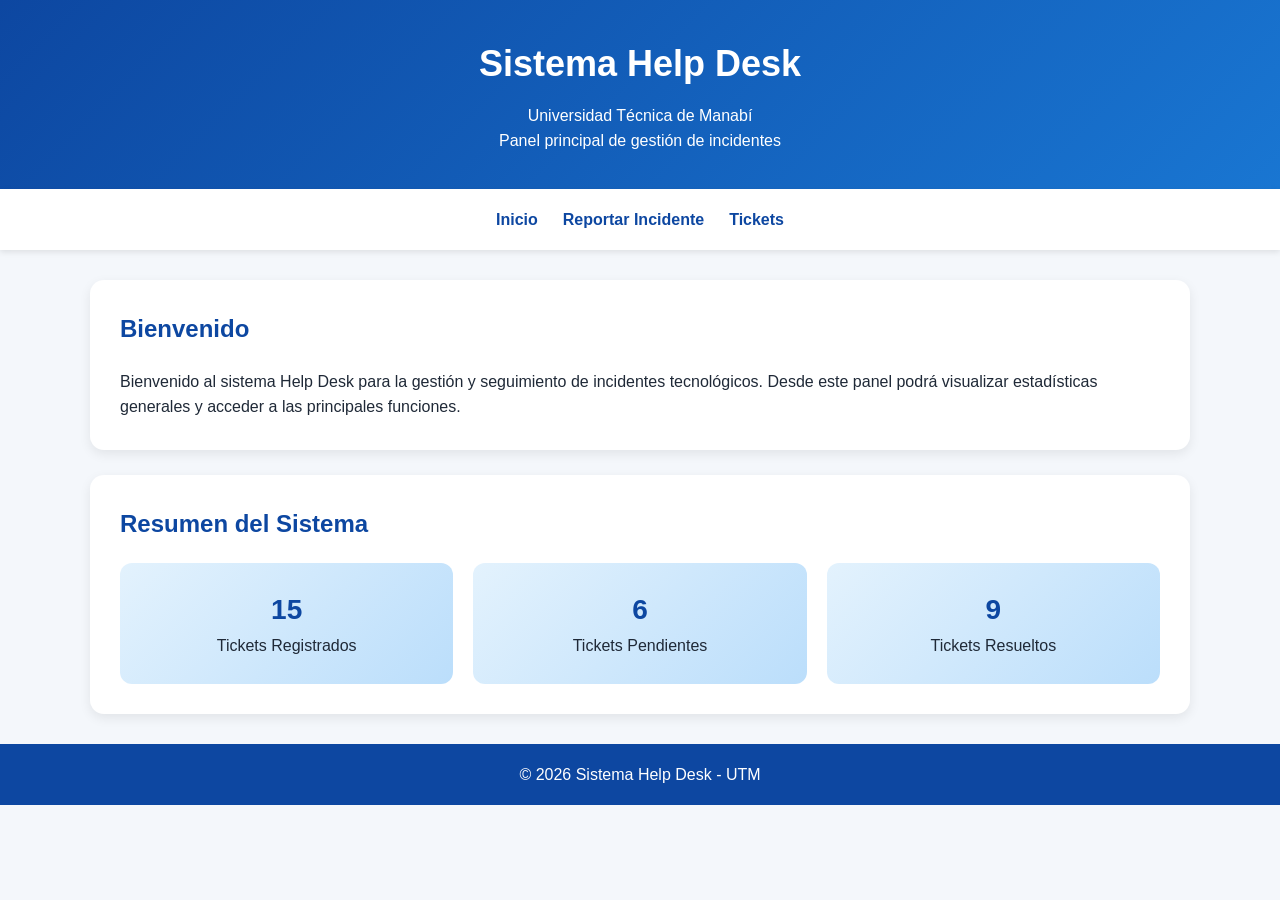
<file: index.html>
<!DOCTYPE html>
<html lang="es">
<head>
    <meta charset="UTF-8">
    <meta name="viewport" content="width=device-width, initial-scale=1.0">
    <title>Help Desk - Dashboard</title>
    <link rel="stylesheet" href="style.css">
</head>
<body>

<header>
    <h1>Sistema Help Desk</h1>
    <p>Universidad Técnica de Manabí</p>
    <p>Panel principal de gestión de incidentes</p>
</header>

<nav>
    <a href="index.html">Inicio</a>
    <a href="reportar.html">Reportar Incidente</a>
    <a href="tickets.html">Tickets</a>
</nav>

<main>

    <section>
        <h2>Bienvenido</h2>
        <p>
            Bienvenido al sistema Help Desk para la gestión y seguimiento
            de incidentes tecnológicos. Desde este panel podrá visualizar
            estadísticas generales y acceder a las principales funciones.
        </p>
    </section>

    <section>
        <h2>Resumen del Sistema</h2>

        <div class="cards">
            <div class="card">
                <h3>15</h3>
                <p>Tickets Registrados</p>
            </div>

            <div class="card">
                <h3>6</h3>
                <p>Tickets Pendientes</p>
            </div>

            <div class="card">
                <h3>9</h3>
                <p>Tickets Resueltos</p>
            </div>
        </div>
    </section>

</main>

<footer>
    <p>© 2026 Sistema Help Desk - UTM</p>
</footer>

</body>
</html>
</file>
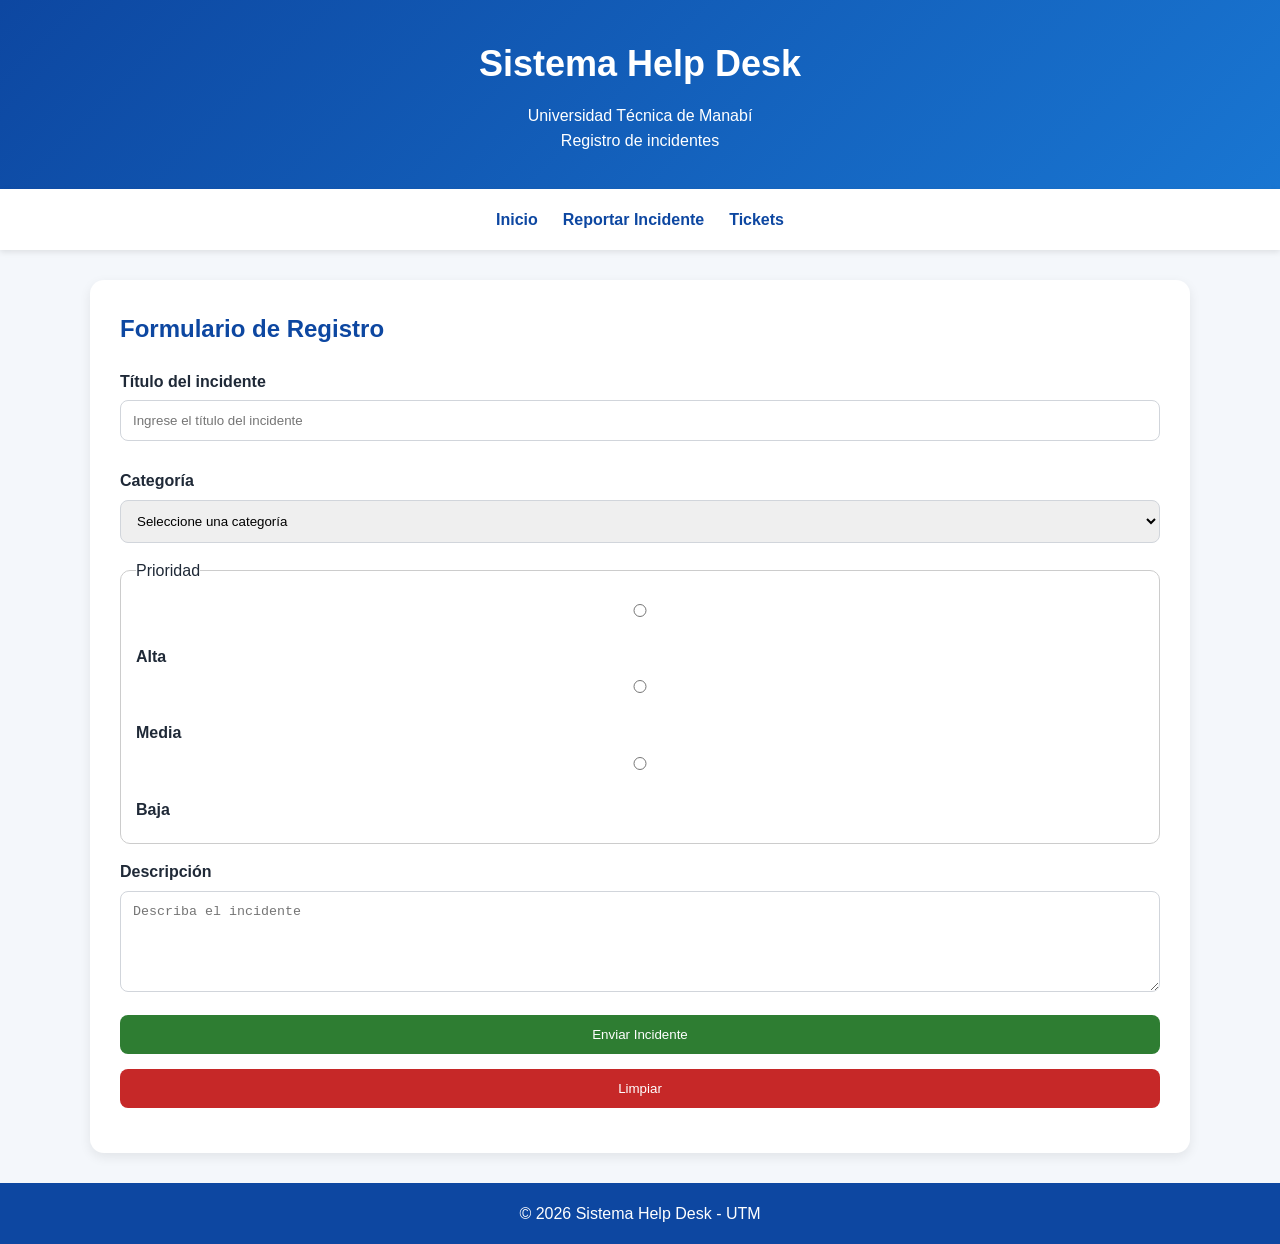
<file: reportar.html>
<!DOCTYPE html>
<html lang="es">
<head>
    <meta charset="UTF-8">
    <meta name="viewport" content="width=device-width, initial-scale=1.0">
    <title>Reportar Incidente</title>
    <link rel="stylesheet" href="style.css">
</head>
<body>

<header>
    <h1>Sistema Help Desk</h1>
    <p>Universidad Técnica de Manabí</p>
    <p>Registro de incidentes</p>
</header>

<nav>
    <a href="index.html">Inicio</a>
    <a href="reportar.html">Reportar Incidente</a>
    <a href="tickets.html">Tickets</a>
</nav>

<main>

    <section>
        <h2>Formulario de Registro</h2>

        <form>
            <label for="titulo">Título del incidente</label>
            <input type="text" id="titulo" placeholder="Ingrese el título del incidente" required>

            <label for="categoria">Categoría</label>
            <select id="categoria" required>
                <option value="">Seleccione una categoría</option>
                <option>Red</option>
                <option>Hardware</option>
                <option>Software</option>
            </select>

            <fieldset>
                <legend>Prioridad</legend>

                <input type="radio" id="alta" name="prioridad">
                <label for="alta">Alta</label>

                <input type="radio" id="media" name="prioridad">
                <label for="media">Media</label>

                <input type="radio" id="baja" name="prioridad">
                <label for="baja">Baja</label>
            </fieldset>

            <label for="descripcion">Descripción</label>
            <textarea id="descripcion" rows="5" placeholder="Describa el incidente"></textarea>

            <input type="submit" value="Enviar Incidente">
            <input type="reset" value="Limpiar">
        </form>
    </section>

</main>

<footer>
    <p>© 2026 Sistema Help Desk - UTM</p>
</footer>

</body>
</html>
</file>
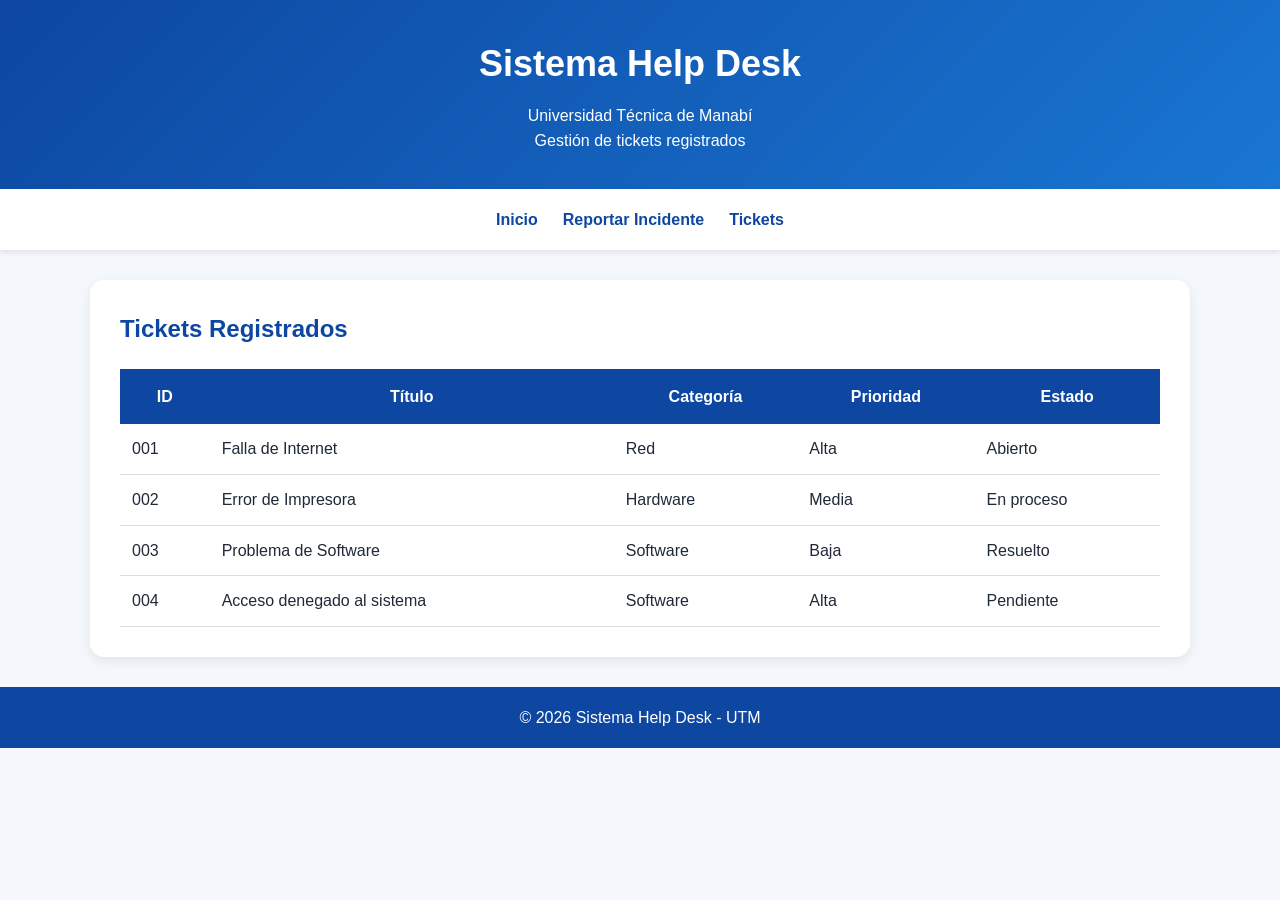
<file: tickets.html>
<!DOCTYPE html>
<html lang="es">
<head>
    <meta charset="UTF-8">
    <meta name="viewport" content="width=device-width, initial-scale=1.0">
    <title>Listado de Tickets</title>
    <link rel="stylesheet" href="style.css">
</head>
<body>

<header>
    <h1>Sistema Help Desk</h1>
    <p>Universidad Técnica de Manabí</p>
    <p>Gestión de tickets registrados</p>
</header>

<nav>
    <a href="index.html">Inicio</a>
    <a href="reportar.html">Reportar Incidente</a>
    <a href="tickets.html">Tickets</a>
</nav>

<main>

    <section>
        <h2>Tickets Registrados</h2>

        <table>
            <thead>
                <tr>
                    <th>ID</th>
                    <th>Título</th>
                    <th>Categoría</th>
                    <th>Prioridad</th>
                    <th>Estado</th>
                </tr>
            </thead>

            <tbody>
                <tr>
                    <td>001</td>
                    <td>Falla de Internet</td>
                    <td>Red</td>
                    <td>Alta</td>
                    <td>Abierto</td>
                </tr>

                <tr>
                    <td>002</td>
                    <td>Error de Impresora</td>
                    <td>Hardware</td>
                    <td>Media</td>
                    <td>En proceso</td>
                </tr>

                <tr>
                    <td>003</td>
                    <td>Problema de Software</td>
                    <td>Software</td>
                    <td>Baja</td>
                    <td>Resuelto</td>
                </tr>

                <tr>
                    <td>004</td>
                    <td>Acceso denegado al sistema</td>
                    <td>Software</td>
                    <td>Alta</td>
                    <td>Pendiente</td>
                </tr>
            </tbody>
        </table>
    </section>

</main>

<footer>
    <p>© 2026 Sistema Help Desk - UTM</p>
</footer>

</body>
</html>
</file>
<file: style.css>
:root {
    --primary: #0d47a1;
    --secondary: #1976d2;
    --success: #2e7d32;
    --warning: #f9a825;
    --danger: #c62828;
    --light: #f4f7fb;
    --white: #ffffff;
    --dark: #1f2937;
    --gray: #6b7280;
}

* {
    margin: 0;
    padding: 0;
    box-sizing: border-box;
}

body {
    font-family: Arial, sans-serif;
    background: var(--light);
    color: var(--dark);
    line-height: 1.6;
}

header {
    background: linear-gradient(135deg, var(--primary), var(--secondary));
    color: white;
    text-align: center;
    padding: 35px 20px;
}

header h1 {
    font-size: 36px;
    margin-bottom: 10px;
}

nav {
    background: white;
    display: flex;
    justify-content: center;
    gap: 25px;
    padding: 18px;
    box-shadow: 0 2px 6px rgba(0,0,0,0.1);
    flex-wrap: wrap;
}

nav a {
    text-decoration: none;
    color: var(--primary);
    font-weight: bold;
}

nav a:hover {
    color: var(--secondary);
}

main {
    width: 90%;
    max-width: 1100px;
    margin: 30px auto;
}

section {
    background: white;
    margin-bottom: 25px;
    padding: 30px;
    border-radius: 14px;
    box-shadow: 0 4px 12px rgba(0,0,0,0.08);
}

h2 {
    margin-bottom: 20px;
    color: var(--primary);
}

.cards {
    display: grid;
    grid-template-columns: repeat(3, 1fr);
    gap: 20px;
}

.card {
    background: linear-gradient(135deg, #e3f2fd, #bbdefb);
    padding: 25px;
    border-radius: 12px;
    text-align: center;
}

.card h3 {
    font-size: 28px;
    color: var(--primary);
}

form label {
    display: block;
    margin: 12px 0 6px;
    font-weight: bold;
}

form input,
form select,
form textarea {
    width: 100%;
    padding: 12px;
    border: 1px solid #d1d5db;
    border-radius: 8px;
    margin-bottom: 15px;
}

form input:focus,
form select:focus,
form textarea:focus {
    outline: none;
    border-color: var(--secondary);
}

fieldset {
    border: 1px solid #ccc;
    padding: 15px;
    border-radius: 10px;
    margin-bottom: 15px;
}

button,
input[type="submit"],
input[type="reset"] {
    border: none;
    padding: 12px 18px;
    border-radius: 8px;
    cursor: pointer;
    color: white;
    margin-right: 10px;
}

input[type="submit"] {
    background: var(--success);
}

input[type="reset"] {
    background: var(--danger);
}

table {
    width: 100%;
    border-collapse: collapse;
}

table th {
    background: var(--primary);
    color: white;
    padding: 15px;
}

table td {
    padding: 12px;
    border-bottom: 1px solid #ddd;
}

table tr:hover {
    background: #f9fafb;
}

footer {
    background: var(--primary);
    color: white;
    text-align: center;
    padding: 18px;
    margin-top: 30px;
}

@media (max-width: 900px) {
    .cards {
        grid-template-columns: 1fr;
    }
}

@media (max-width: 768px) {
    header h1 {
        font-size: 28px;
    }

    nav {
        flex-direction: column;
        align-items: center;
    }

    main {
        width: 95%;
    }

    table {
        display: block;
        overflow-x: auto;
    }
}
</file>
